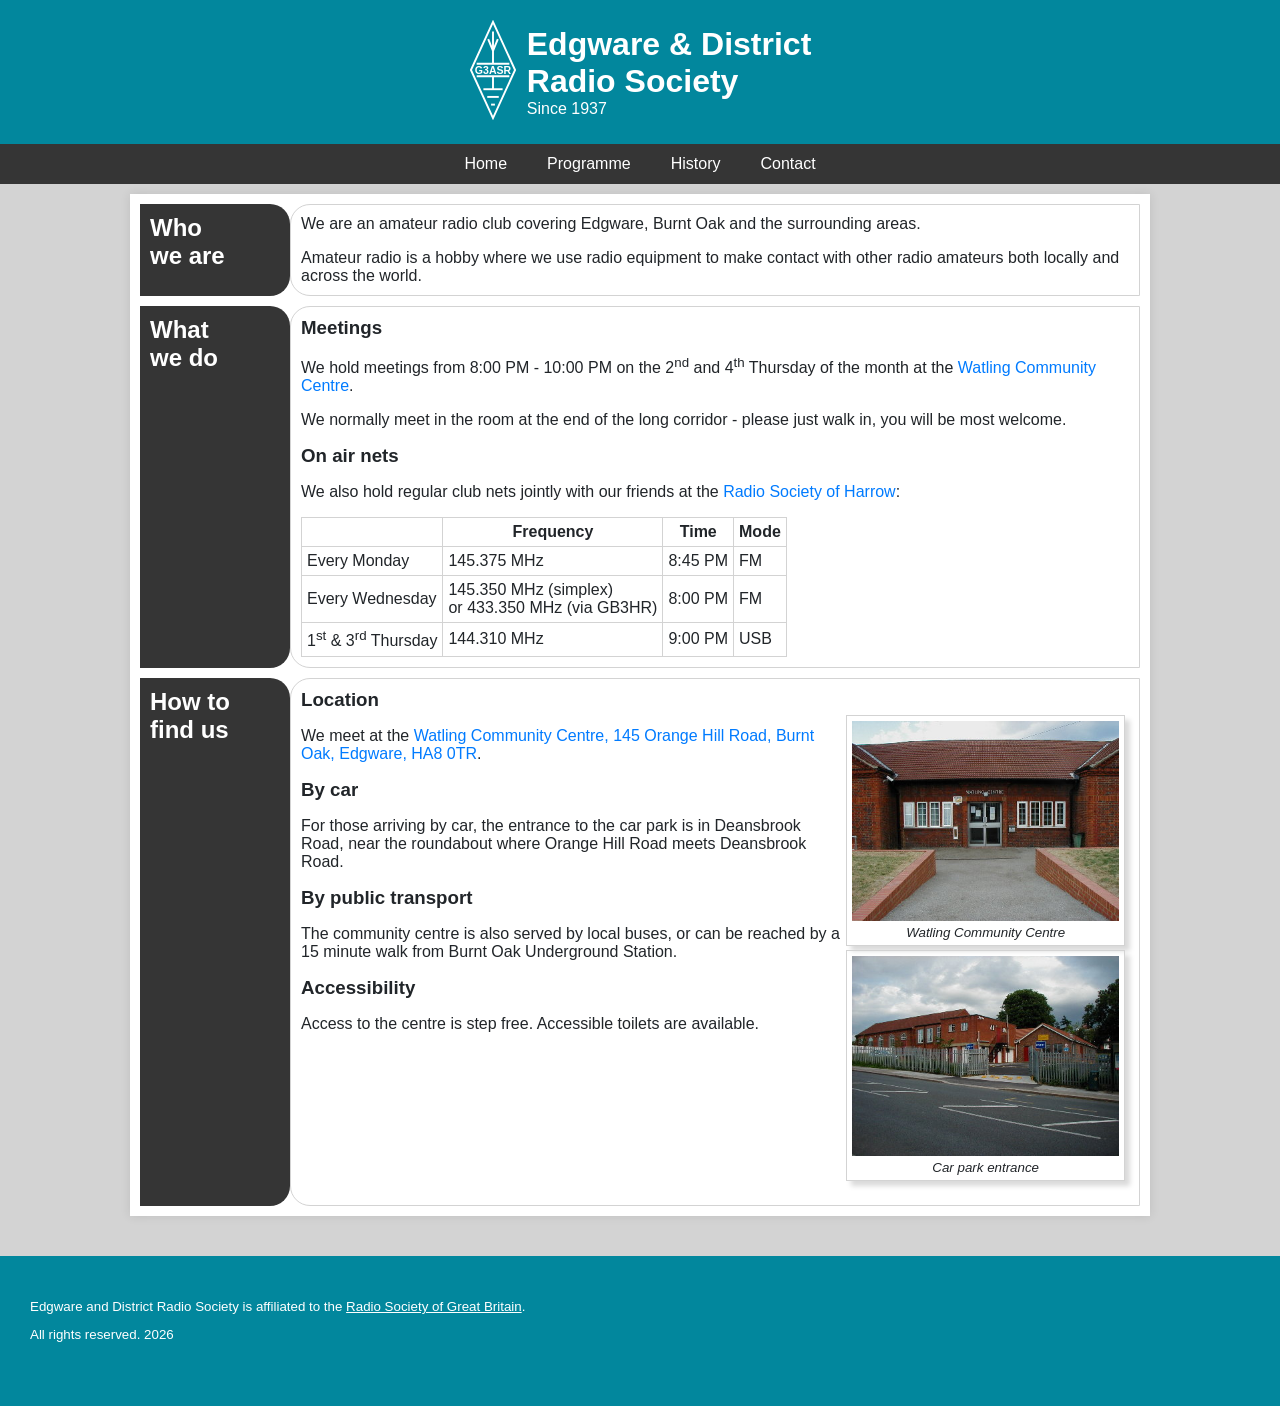
<file: index.html>
<!DOCTYPE html>
<html lang="en">

<head>
    <meta charset="UTF-8" />
    <meta name="viewport" content="width=device-width, initial-scale=1.0">
    <title>Edgware &amp; District Radio Society</title>
    <link rel="stylesheet" href="res/main.css" />
    <script type="text/javascript" src="res/main.js"></script>
    <link rel="icon" href="res/favicon.svg" />
    <link rel="apple-touch-icon" href="res/Icon-iOS-Default-1024@1x.png" />

</head>

<body>

    <div id="mainContainer">
        <div id="main">
            <h2>Who<br>we are</h2>
            <div class="blurb">
                <p>We are an amateur radio club covering Edgware, Burnt Oak and the surrounding areas.</p>
                <p>Amateur radio is a hobby where we use radio equipment to make contact with other radio amateurs both locally and across the world.</p>
            </div>


            <h2>What<br>we do</h2>
            <div class="blurb">
                <h3>Meetings</h3>
                <p>We hold meetings from 8:00 PM - 10:00 PM on the 2<sup>nd</sup> and 4<sup>th</sup> Thursday of the month at the <a href="https://maps.app.goo.gl/TLpH5Z91giyhLXsdA" target="_blank">Watling Community Centre</a>.</p>
                <p>We normally meet in the room at the end of the long corridor - please just walk in, you will be most welcome.</p>
                <h3>On air nets</h3>
                <p>We also hold regular club nets jointly with our friends at the <a href="https://g3efx.org.uk/" target="_blank">Radio Society of Harrow</a>:</p>
                <table>
                    <tr>
                        <th></th>
                        <th>Frequency</th>
                        <th>Time</th>
                        <th>Mode</th>
                    </tr>
                    <tr>
                        <td>Every Monday</td>
                        <td>145.375 MHz</td>
                        <td>8:45 PM</td>
                        <td>FM</td>
                    </tr>
                    <tr>
                        <td>Every Wednesday</td>
                        <td>145.350 MHz (simplex)<br>or 433.350 MHz (via GB3HR)</td>
                        <td>8:00 PM</td>
                        <td>FM</td>
                    </tr>
                    <tr>
                        <td>1<sup>st</sup> & 3<sup>rd</sup> Thursday</td>
                        <td>144.310 MHz</td>
                        <td>9:00 PM</td>
                        <td>USB</td>
                    </tr>
                </table>
            </div>


            <h2>How to<br>find us</h2>
            <div class="blurb">
                <h3>Location</h3>
                <div id="imgcontainer">
                    <figure>
                        <img src="res/watling4.jpg" class="blurbimg" />
                        <figcaption>Watling Community Centre</figcaption>
                    </figure>
                    <figure>
                        <img src="res/watling2.jpg" class="blurbimg" />
                        <figcaption>Car park entrance</figcaption>
                    </figure>
                </div>
                <p>We meet at the <a href="https://maps.app.goo.gl/TLpH5Z91giyhLXsdA" target="_blank">Watling Community Centre, 145 Orange Hill Road, Burnt Oak, Edgware, HA8 0TR</a>.</p>
                <h3>By car</h3>
                <p>For those arriving by car, the entrance to the car park is in Deansbrook Road, near the roundabout where Orange Hill Road meets Deansbrook Road.</p>
                <h3>By public transport</h3>
                <p>The community centre is also served by local buses, or can be reached by a 15 minute walk from Burnt Oak Underground Station.</p>

                <h3>Accessibility</h3>
                <p>Access to the centre is step free. Accessible toilets are available.</p>
            </div>

        </div>
    </div>
    <div id="footer">
        <p>Edgware and District Radio Society is affiliated to the <a href="https://rsgb.org/main/" target="_blank" style="color: white">Radio Society of Great Britain</a>.</p>
        <p>All rights reserved. 2026</p>
    </div>
</body>
<script>
    init();
</script>

</html>
</file>
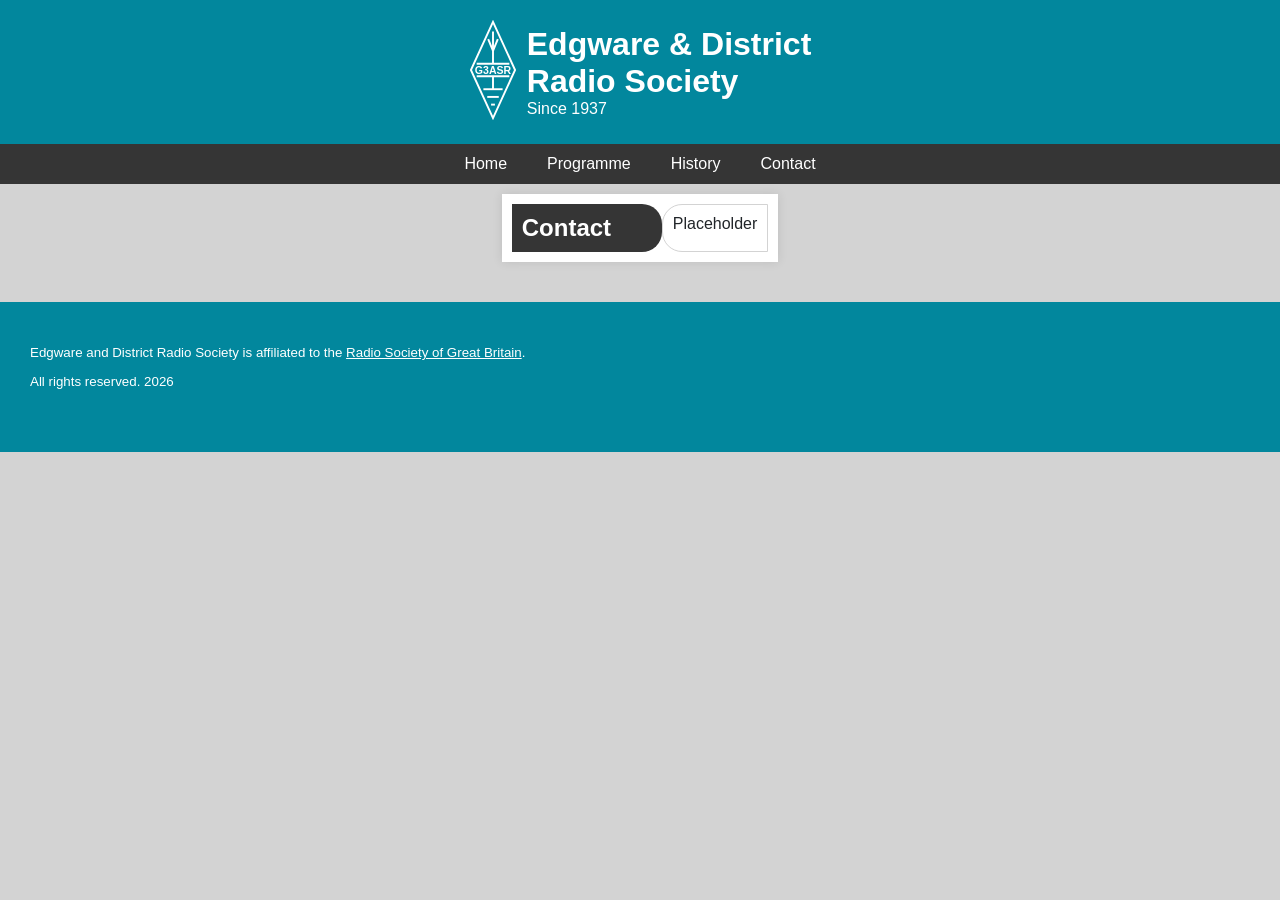
<file: contact.html>
<!DOCTYPE html>
<html lang="en">

<head>
    <meta charset="UTF-8" />
    <meta name="viewport" content="width=device-width, initial-scale=1.0">
    <title>Contact - Edgware &amp; District Radio Society</title>
    <link rel="stylesheet" href="res/main.css" />
    <script type="text/javascript" src="res/main.js"></script>
    <link rel="icon" href="res/favicon.svg" />
</head>

<body>

    <div id="mainContainer">
        <div id="main">
            <h2>Contact</h2>
            <div class="blurb">
                Placeholder
            </div>
        </div>
    </div>
    <div id="footer">
        <p>Edgware and District Radio Society is affiliated to the <a href="https://rsgb.org/main/" target="_blank" style="color: white">Radio Society of Great Britain</a>.</p>
        <p>All rights reserved. 2026</p>
    </div>
</body>
<script>
    init();
</script>

</html>
</file>
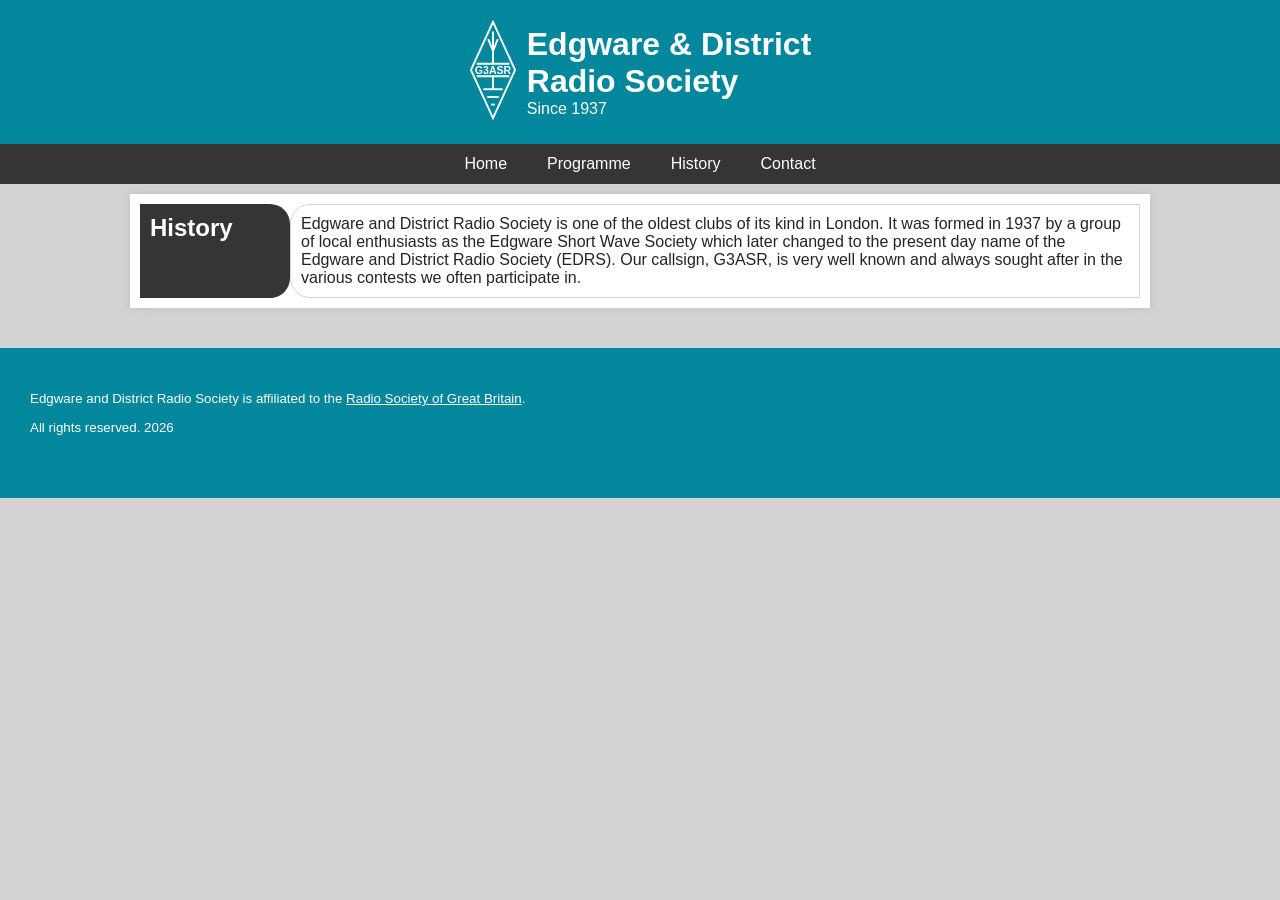
<file: history.html>
<!DOCTYPE html>
<html lang="en">

<head>
    <meta charset="UTF-8" />
    <meta name="viewport" content="width=device-width, initial-scale=1.0">
    <title>History - Edgware &amp; District Radio Society</title>
    <link rel="stylesheet" href="res/main.css" />
    <script type="text/javascript" src="res/main.js"></script>
    <link rel="icon" href="res/favicon.svg" />
</head>

<body>

    <div id="mainContainer">
        <div id="main">
            <h2>History</h2>
            <div class="blurb">
                Edgware and District Radio Society is one of the oldest clubs of its kind in London. It was formed in 1937 by a group of local enthusiasts as the Edgware Short Wave Society which later changed to the present day name of the Edgware and District Radio Society (EDRS). Our callsign, G3ASR, is very well known and always sought after in the various contests we often participate in.
            </div>
        </div>
    </div>
    <div id="footer">
        <p>Edgware and District Radio Society is affiliated to the <a href="https://rsgb.org/main/" target="_blank" style="color: white">Radio Society of Great Britain</a>.</p>
        <p>All rights reserved. 2026</p>
    </div>
</body>
<script>
    init();
</script>

</html>
</file>
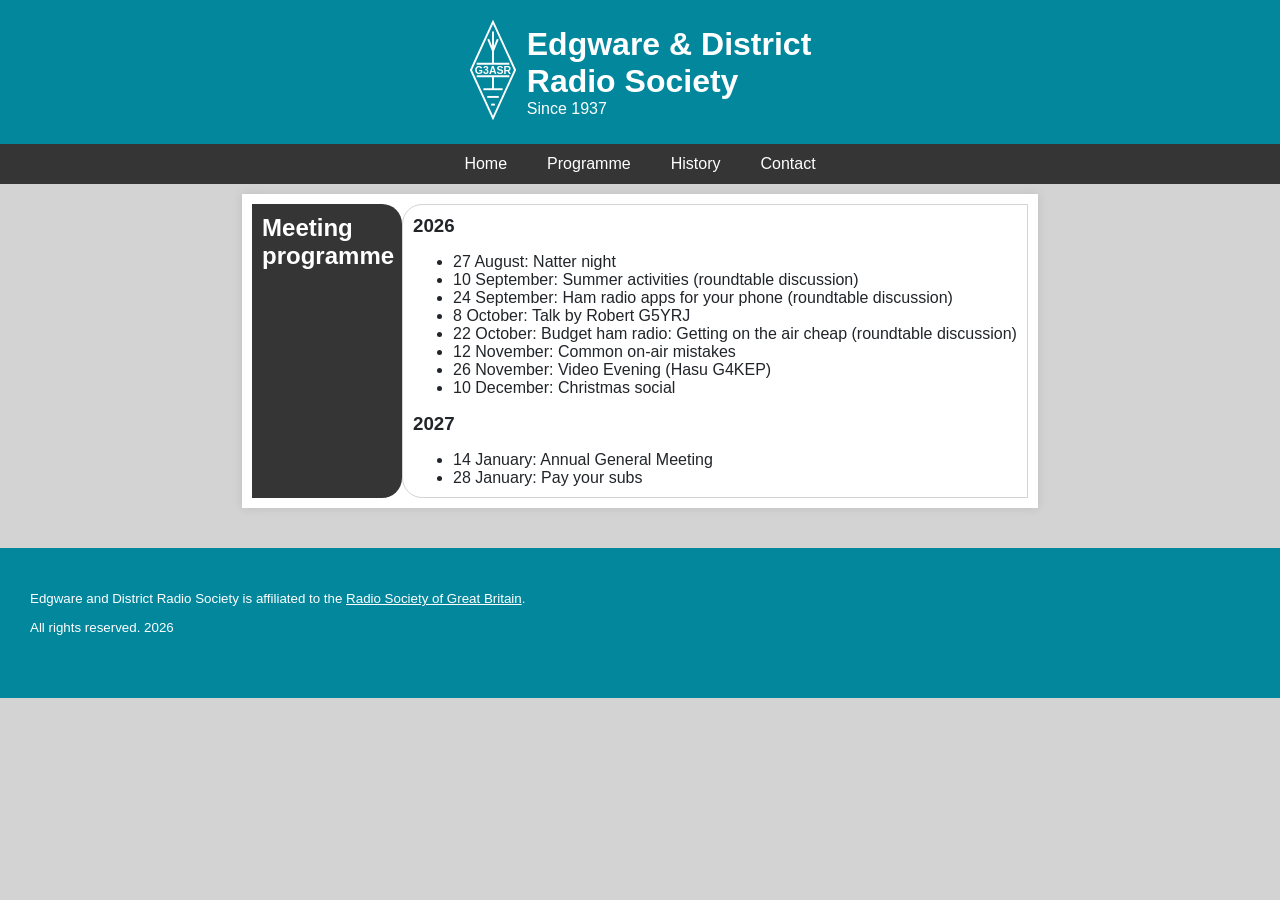
<file: programme.html>
<!DOCTYPE html>
<html lang="en">

<head>
    <meta charset="UTF-8" />
    <meta name="viewport" content="width=device-width, initial-scale=1.0">
    <title>Programme - Edgware &amp; District Radio Society</title>
    <link rel="stylesheet" href="res/main.css" />
    <script type="text/javascript" src="res/main.js"></script>
    <link rel="icon" href="res/favicon.svg" />
</head>

<body>

    <div id="mainContainer">
        <div id="main">
            <h2>Meeting programme</h2>
            <div class="blurb">
                <h3>2026</h3>
                <ul>
                <li>27 August: Natter night</li>
                <li>10 September: Summer activities (roundtable discussion)</li>
                <li>24 September: Ham radio apps for your phone (roundtable discussion)</li>
                <li>8 October: Talk by Robert G5YRJ</li>
                <li>22 October: Budget ham radio: Getting on the air cheap (roundtable discussion)</li>
                <li>12 November: Common on-air mistakes</li>
                <li>26 November: Video Evening (Hasu G4KEP)</li>
                <li>10 December: Christmas social</li>
                </ul>
                <h3>2027</h3>
                <ul>
                <li>14 January: Annual General Meeting</li>
                <li>28 January: Pay your subs</li>
                </ul>  
            </div>
        </div>
    </div>
    <div id="footer">
        <p>Edgware and District Radio Society is affiliated to the <a href="https://rsgb.org/main/" target="_blank" style="color: white">Radio Society of Great Britain</a>.</p>
        <p>All rights reserved. 2026</p>
    </div>
</body>
<script>
    init();
</script>

</html>
</file>
<file: res/main.css>
:root {
    --g3asr-bg: #02879d;
    --g3asr-bg-light: #353535;
}

html {
    font-family: -apple-system, BlinkMacSystemFont, "Segoe UI", Roboto, "Helvetica Neue", Arial, "Noto Sans", sans-serif, "Apple Color Emoji", "Segoe UI Emoji", "Segoe UI Symbol", "Noto Color Emoji";
    color: #212529;
    background: #d3d3d3;
    ;
}

body {
    margin: 0 auto;
}

#main a {
    color: #007bff;
    text-decoration: none;
}

#main a:hover {
    text-decoration: underline;
}

h1 {
    background: var(--g3asr-bg);
    margin-top: 0px;
    margin-bottom: 0px;
}

h2 {
    background: var(--g3asr-bg-light);
    padding: 10px;
    color: white;
    border-bottom-right-radius: 20px;
    border-top-right-radius: 20px;
}

h3 {
    margin-top: 0px;
    margin-bottom: 0px;
}

div.blurb {
    background: white;
    padding: 10px;
    border: 1px solid lightgray;
    border-bottom-left-radius: 20px;
    border-top-left-radius: 20px;
}

div.blurb>*:first-child {
    margin-top: 0px;
}

div.blurb>*:last-child {
    margin-bottom: 0px;
}

#header {
    text-align: center;
    box-shadow: 0px 0px 10px rgba(0, 0, 0, 0.097);
    padding: 20px;
    color: white;
    background: var(--g3asr-bg);
    margin-bottom: 0px;
    display: grid;
    justify-content: center;
    align-items: center;
}

#logo {
    height: 100px;
    margin-right: 10px;
}

#header .logocontainer {
    grid-column-start: 1;
}

#header .textcontainer {
    grid-column-start: 2;
    text-align: left;
}

#main {
    max-width: 1000px;
    display: grid;
    grid-template-columns: 150px auto;
    align-items: stretch;
    justify-items: stretch;
    justify-content: stretch;
    align-content: stretch;
    grid-row-gap: 10px;
    background: white;
    padding: 10px;
    box-shadow: 0px 0px 10px rgba(0, 0, 0, 0.097);
}

#main h2 {
    grid-column-start: 1;
    grid-column-end: 2;
    margin: 0;
}

#main .blurb {
    grid-column-start: 2;
    grid-column-end: 3;
}

#mainContainer {
    display: flex;
    justify-content: center;
}

.blurbimg {
    width: auto;
    height: 200px
}

figure {
    margin: 4px;
    padding: 5px;
    border: 1px solid lightgray;
    box-shadow: 5px 5px 5px rgba(0, 0, 0, 0.149);
}

figcaption {
    font-size: smaller;
    text-align: center;
    font-style: italic;
}

#footer {
    margin-top: 40px;
    padding: 30px;
    padding-bottom: 50px;
    font-size: smaller;
    background: var(--g3asr-bg);
    color: white;
}

table,
tr,
td,
th {
    border-collapse: collapse;
    border: 1px solid lightgray;
    padding: 5px;
}

#nav {
    background: var(--g3asr-bg-light);
    color: white;
    display: flex;
    flex-direction: row;
    border-top: 1px solid var(--g3asr-bg-light);
    border-bottom: 1px solid var(--g3asr-bg-light);
    justify-content: center;
    margin-bottom: 10px;
}

#nav div {
    padding: 10px;
    padding-left: 20px;
    padding-right: 20px;
    transition: background 0.2s;
}

#nav div:hover {
    background: var(--g3asr-bg);
    cursor: pointer;
}

#nav a,
#nav a:visited {
    color: white;
    text-decoration: none;
}

#imgcontainer{
    margin-bottom: 10px;
    float: right
}

#imgcontainer figure{
    display: block;
}



@media (max-width: 650px) {
    #main {
        display: flex;
        flex-direction: column;
        align-items: stretch;
    }

    #header {
        text-align: left;
    }

    div.blurb {
        border-bottom-left-radius: unset;
        border-top-left-radius: unset;
        border-bottom-right-radius: 20px;
        border-top-right-radius: 20px;
    }

    #imgcontainer{
        float: none
    }

    #imgcontainer figure{
        display: inline-block;
    }

}

@media (max-width: 400px) {
    #nav {
        flex-direction: column;
        justify-content: left;
    }
}
</file>
